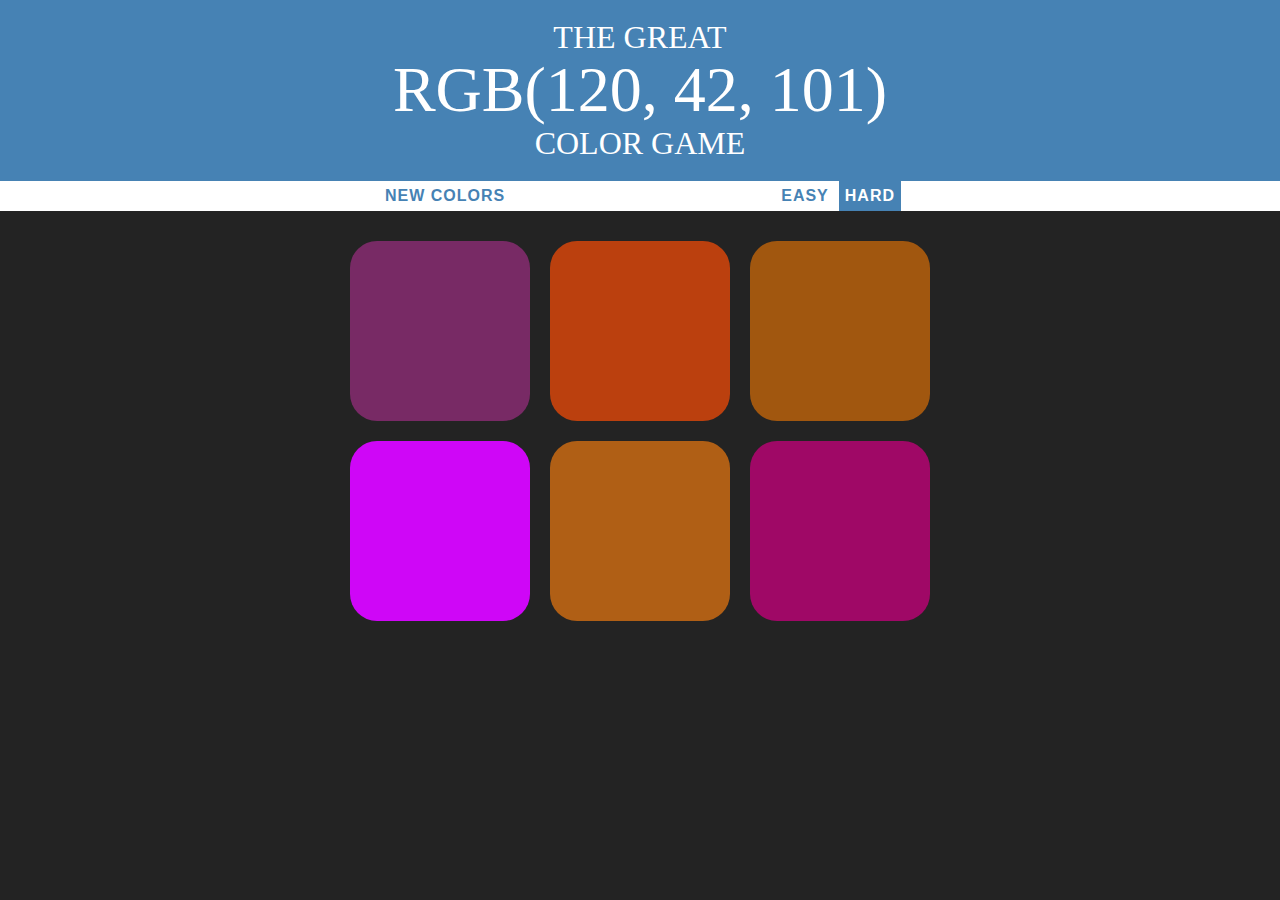
<file: index.html>
<!DOCTYPE html>
<html lang="en">
<head>
    <meta charset="UTF-8">
    <meta name="viewport" content="width=device-width, initial-scale=1.0">
    <meta http-equiv="X-UA-Compatible" content="ie=edge">
    <title>Color Game</title>
    <link rel="stylesheet" href="colorGame.css">
</head>
<body>
    <h1>
        The Great
        <br>
        <span id = "colorDisplay">RGB</span>
        <br>
        Color Game
    </h1>

    <div id="stripe">
        <button id="reset">New Colors</button>
        <span id="message"></span>
        <button class="mode">Easy</button>
        <button class="mode selected">Hard</button>
    </div>
    
    <div id="container">
        <div class="square"></div>
        <div class="square"></div>
        <div class="square"></div>
        <div class="square"></div>
        <div class="square"></div>
        <div class="square"></div>
    </div>
    <script type="text/javascript" src="colorGame.js"></script>
</body>
</html>
</file>
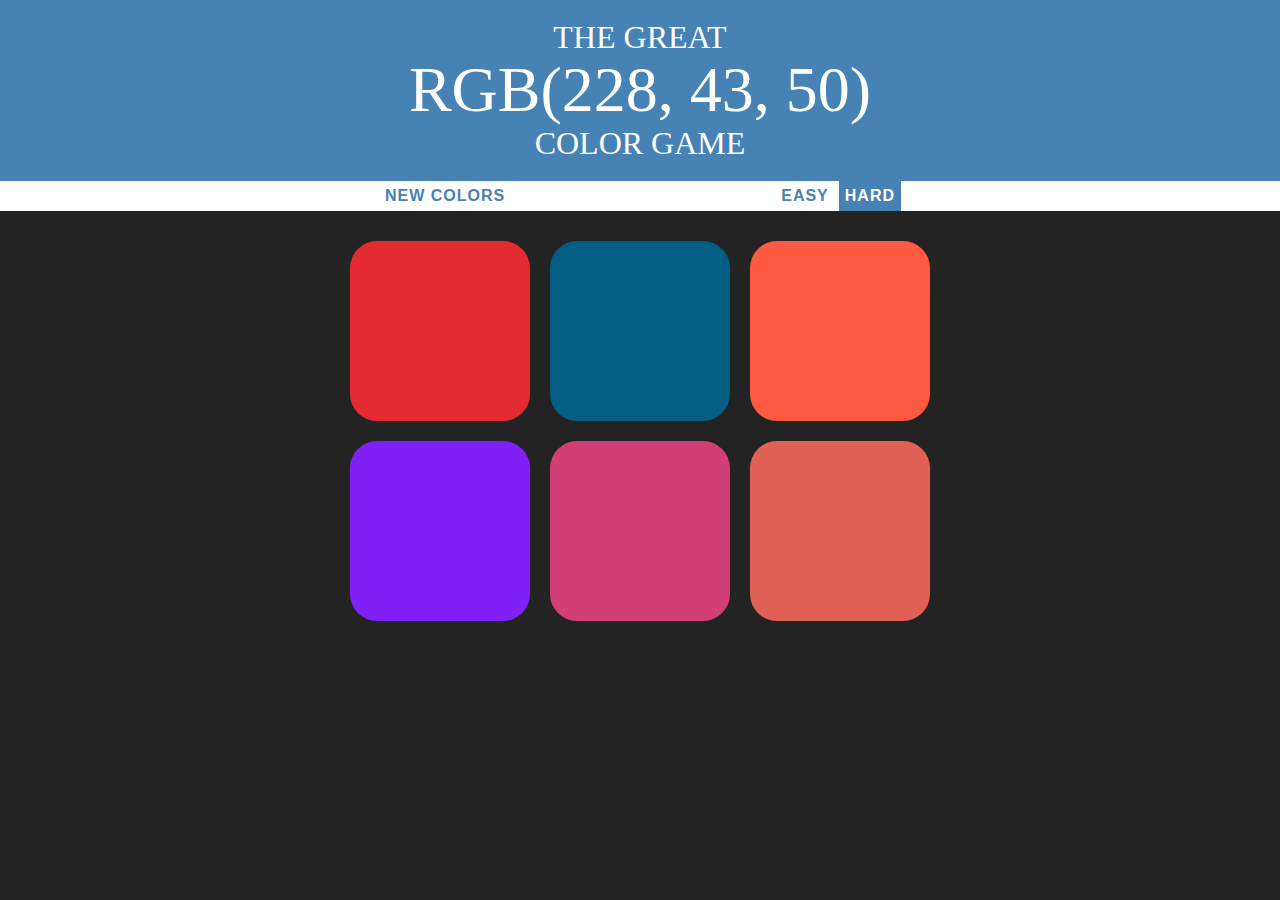
<file: colorGame.html>
<!DOCTYPE html>
<html lang="en">
<head>
    <meta charset="UTF-8">
    <meta name="viewport" content="width=device-width, initial-scale=1.0">
    <meta http-equiv="X-UA-Compatible" content="ie=edge">
    <title>Color Game</title>
    <link rel="stylesheet" href="colorGame.css">
</head>
<body>
    <h1>
        The Great
        <br>
        <span id = "colorDisplay">RGB</span>
        <br>
        Color Game
    </h1>

    <div id="stripe">
        <button id="reset">New Colors</button>
        <span id="message"></span>
        <button class="mode">Easy</button>
        <button class="mode selected">Hard</button>
    </div>
    
    <div id="container">
        <div class="square"></div>
        <div class="square"></div>
        <div class="square"></div>
        <div class="square"></div>
        <div class="square"></div>
        <div class="square"></div>
    </div>
    <script type="text/javascript" src="colorGame.js"></script>
</body>
</html>
</file>
<file: colorGame.css>
body {
    background-color: #232323;
    margin: 0;
    font-family: "Montserrat", "Avenir";
}

.square {
    width: 30%;
    background: purple;
    padding-bottom: 30%;
    float: left;
    margin: 1.66%;
    border-radius: 15%;
    transition: background 0.6s;
    -webkit-transition: background 0.6s;
    -moz-transition: background 0.6s;
}

#container {
    margin: 20px auto;
    max-width: 600px;
}

h1 {
    text-align: center;
    line-height: 1.1;
    font-weight: normal;
    color: white;
    background: steelblue;
    margin: 0;
    text-transform: uppercase;
    padding: 20px 0;
}

#colorDisplay {
    font-size: 200%;
}

#message {
    display: inline-block;
    width: 20%;
}

#stripe {
    background: white;
    height: 30px;
    text-align: center;
    color: black;
}

.selected {
    color: white;
    background: steelblue;
}

button {
    border: none;
    background: none;
    text-transform: uppercase;
    height: 100%;
    font-weight: 700;
    color: steelblue;
    letter-spacing: 1px;
    font-size: inherit;
    transition: all 0.3s;
    -webkit-transition: all 0.6s;
    -moz-transition: all 0.6s;
    outline: none;
}

button:hover {
    color: white;
    background: steelblue;
}
</file>
